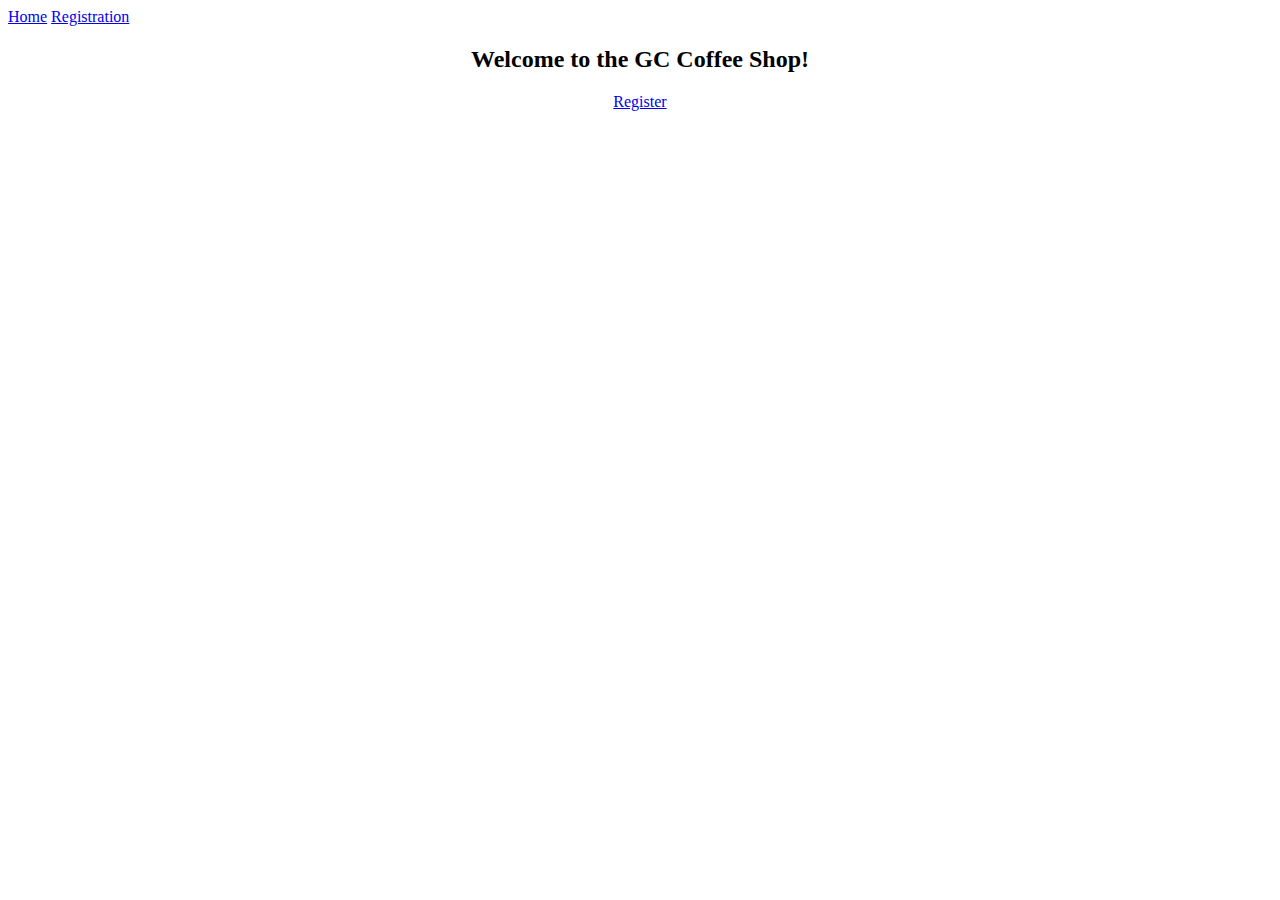
<file: index.html>
<!DOCTYPE HTML>
<html>
    <head> 
        <title>KimVy T. Nguyen</title>
    <link href= "C:\Users\GC Student\Documents\index.css" rel = "stylesheet" type = "text/css" >
</head>
    <body>
       

        </div>
            
                  <div class="topnav">
                        <a class="active" href="#home">Home</a>
                        <a href="registration.html">
                            Registration</a>
                        
                      </div>
        <style>
            div.a {
                text-align: center;
            }
            
}
        </style>
        
            
            

        </div>
        <div class="a">
            <h2> Welcome to the GC Coffee Shop!</h2>
            <a href="registration.html">Register</a>
            
            
        </div>

       


            
         
        
    </body>
</html>
</file>
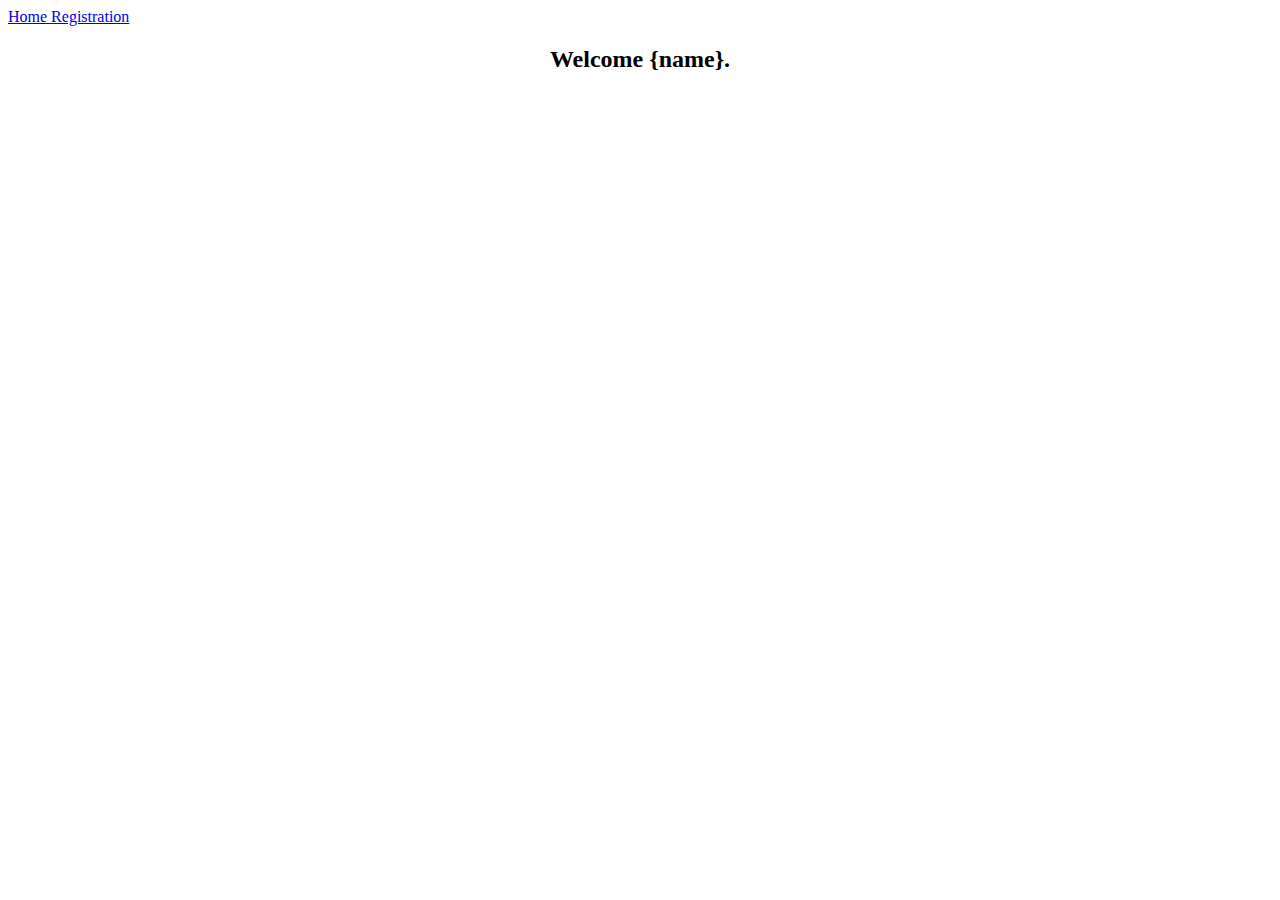
<file: hey.html>
<!DOCTYPE HTML>
<html>
    <head> 
        <title>KimVy T. Nguyen</title>
    <link href= "C:\Users\GC Student\Documents\hey.css" rel = "stylesheet" type = "text/css" >
</head>
    <body>
       

        </div>
            
                  <div class="topnav">
                        <a href="index.html">
                            Home
                        </a>
                        <a href="registration.html">
                            Registration</a>
                        
                      </div>
        <style>
            div.a {
                text-align: center;
            }
            
}
        </style>
        
            
            

        </div>
        <div class="a">
            <h2> Welcome {name}.</h2>
            
            
        </div>

       


            
         
        
    </body>
</html>
</file>
